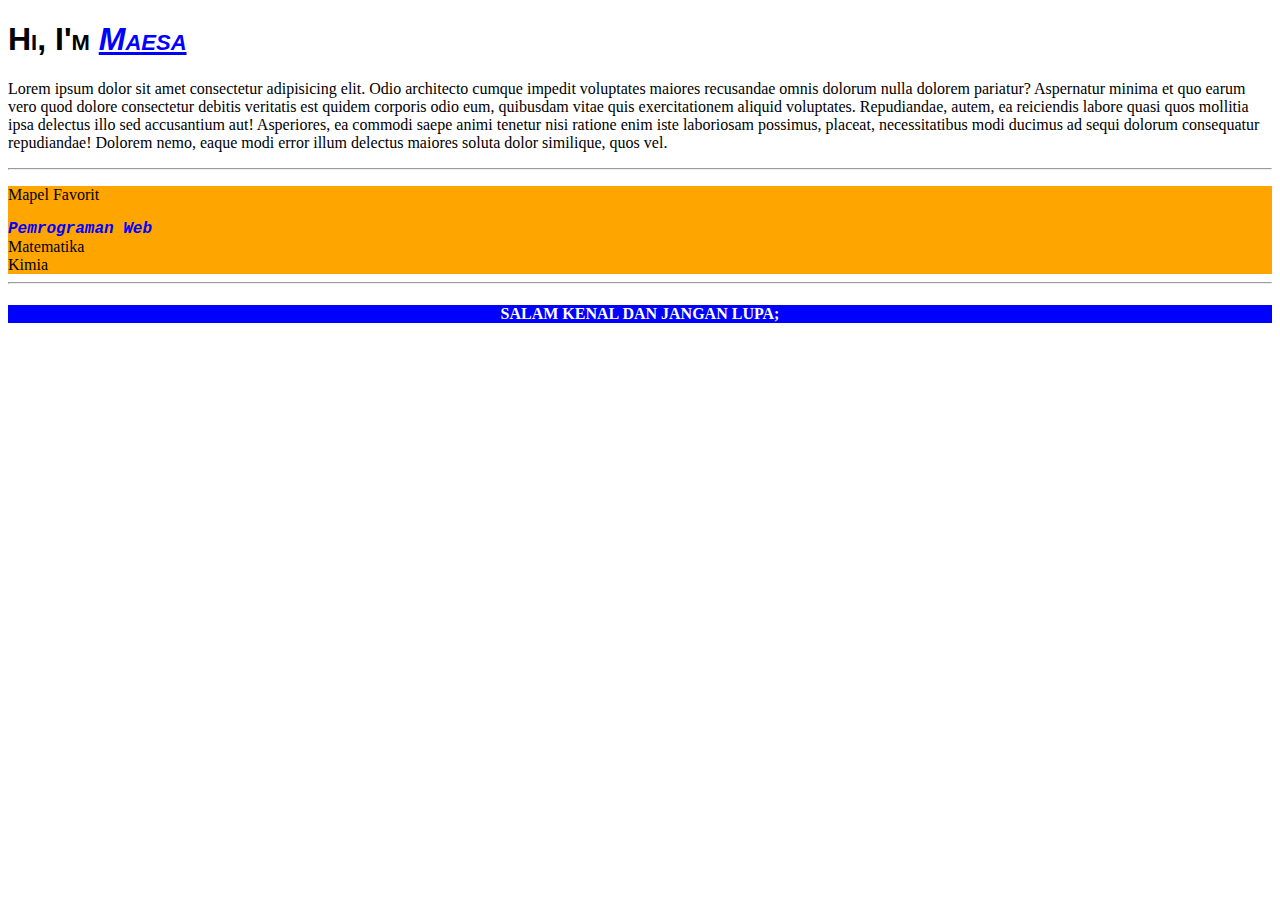
<file: index.html>
<!DOCTYPE html>
<html lang="en">
<head>
    <meta charset="UTF-8">
    <meta http-equiv="X-UA-Compatible" content="IE=edge">
    <meta name="viewport" content="width=device-width, initial-scale=1.0">
    <title>Document</title>
</head>
<style>
    h1{
        font-variant: small-caps;
        font-family: Arial, Helvetica, sans-serif;
        font-weight: bold;
    }

    span{
        color: blue;
        font-style: italic;
        text-decoration: underline;
    }
    

    .lorem:hover{
        color: white;
        background: black;
    }

    .mapel{
        background-color: orange;
    }

    .web{
        color: blue;
        font-style: italic;
        font-weight: bold;
        font-family: 'Courier New', Courier, monospace;
    }

    .footer{
        background-color: blue;
        color: white;
        font-variant: small-caps;
        text-align: center;
    }
</style>
<body>
    <h1>Hi, I'm <span>Maesa</span></h1>
    
    <p class="lorem">
    Lorem ipsum dolor sit amet consectetur adipisicing elit. Odio architecto cumque impedit voluptates maiores recusandae omnis dolorum nulla dolorem pariatur? Aspernatur minima et quo earum vero quod dolore consectetur debitis veritatis est quidem corporis odio eum, quibusdam vitae quis exercitationem aliquid voluptates. Repudiandae, autem, ea reiciendis labore quasi quos mollitia ipsa delectus illo sed accusantium aut! Asperiores, ea commodi saepe animi tenetur nisi ratione enim iste laboriosam possimus, placeat, necessitatibus modi ducimus ad sequi dolorum consequatur repudiandae! Dolorem nemo, eaque modi error illum delectus maiores soluta dolor similique, quos vel.</p>
    <hr>
    
    <div class="mapel">
        <p>Mapel Favorit</p>
            <li type="circle"class="web">Pemrograman Web</li>
            <li type="circle">Matematika</li>
            <li type="circle">Kimia</li>
        </div><hr>
        <h4 class="footer">SALAM KENAL DAN JANGAN LUPA;</h1>
    </div>
</body>
</html>
</file>
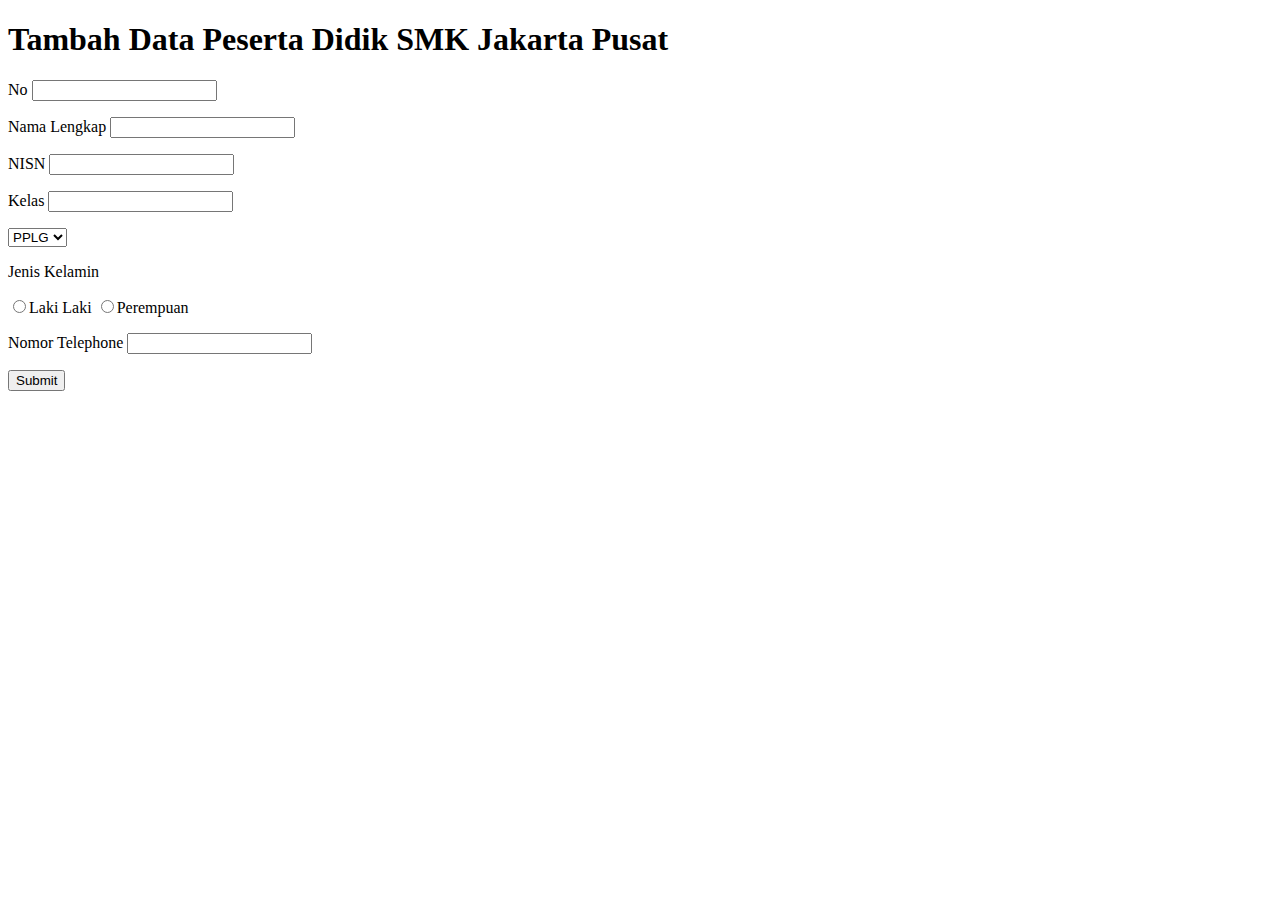
<file: data.html>
<!DOCTYPE html>
<html lang="en">
<head>
    <meta charset="UTF-8">
    <meta http-equiv="X-UA-Compatible" content="IE=edge">
    <meta name="viewport" content="width=device-width, initial-scale=1.0">
    <title>Document</title>
</head>
<body>
    <h1>Tambah Data Peserta Didik SMK Jakarta Pusat</h1>
    <p>
        <label>No</label>
        <input type="text" name="" placeholder="">
    </p>
    <p>
        <label>Nama Lengkap</label>
        <input type="text" name="Nama Lengkap" placeholder="">
    </p>
    <p>
        <label>NISN</label>
        <input type="text" name="" placeholder="">
    </p>
    <p>
        <label>Kelas</label>
        <input type="text" name="" placeholder="">
    </p>
    
    <select name="Jurusan">
        <option value="PPLG">PPLG</option>
        <option value="PM">PM</option>
        <option value="MPLB">MPLB</option>
        <option value="AKL">AKL</option>
    </select>

    <p>Jenis Kelamin</p>
    <input type="radio">Laki Laki
    <input type="radio">Perempuan

    <p>
        <label for="">Nomor Telephone</label>
        <input type="text">
    </p>
    <p>
        <input type="Submit" name="Submit" placeholder="Submit">
    </p>
</body>
</html>
</file>
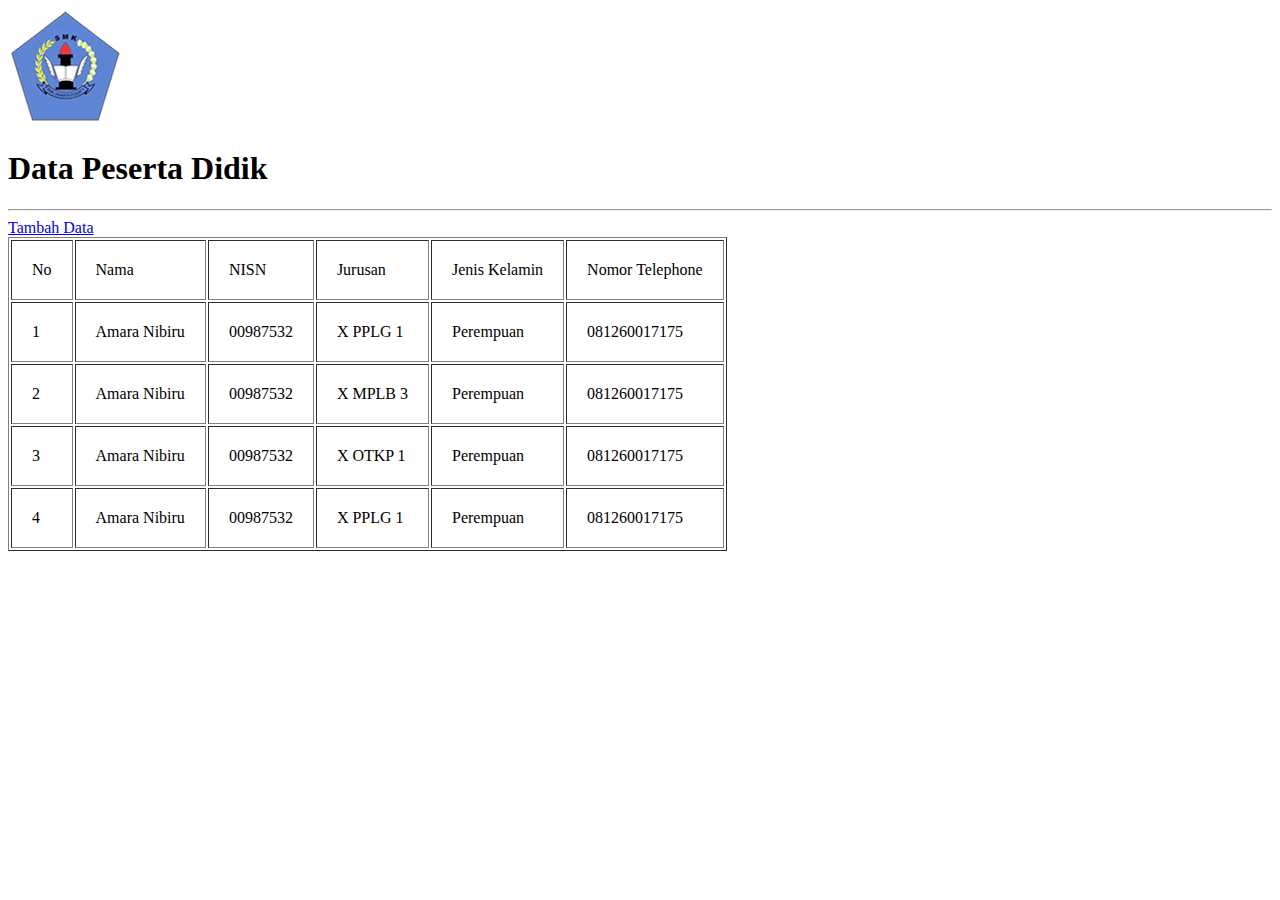
<file: table.html>
<!DOCTYPE html>
<html lang="en">
<head>
    <meta charset="UTF-8">
    <meta http-equiv="X-UA-Compatible" content="IE=edge">
    <meta name="viewport" content="width=device-width, initial-scale=1.0">
    <title>Document</title>
<body>
    <img src="logo-jp1.png" alt="">
   <div class="gambar"></div>
   <h1>Data Peserta Didik</h1>
   <hr>
   <a href="data.html">Tambah Data</a>
   <table border="1" cellpadding="20"
    <tr>
        <td>No</td>
        <td>Nama</td>
        <td>NISN</td>
        <td>Jurusan</td>
        <td>Jenis Kelamin</td>
        <td>Nomor Telephone</td>
    </tr>

    <tr>
        <td>1</td>
        <td>Amara Nibiru</td>
        <td>00987532</td>
        <td>X PPLG 1</td>
        <td>Perempuan</td>
        <td>081260017175</td>
    </tr>

    <tr>
        <td>2</td>
        <td>Amara Nibiru</td>
        <td>00987532</td>
        <td>X MPLB 3</td>
        <td>Perempuan</td>
        <td>081260017175</td>
    </tr>

    <tr>
        <td>3</td>
        <td>Amara Nibiru</td>
        <td>00987532</td>
        <td>X OTKP 1</td>
        <td>Perempuan</td>
        <td>081260017175</td>
    </tr>

    <tr>
        <td>4</td>
        <td>Amara Nibiru</td>
        <td>00987532</td>
        <td>X PPLG 1</td>
        <td>Perempuan</td>
        <td>081260017175</td>
    </tr>

   </table>
</body>
</html>
</file>
